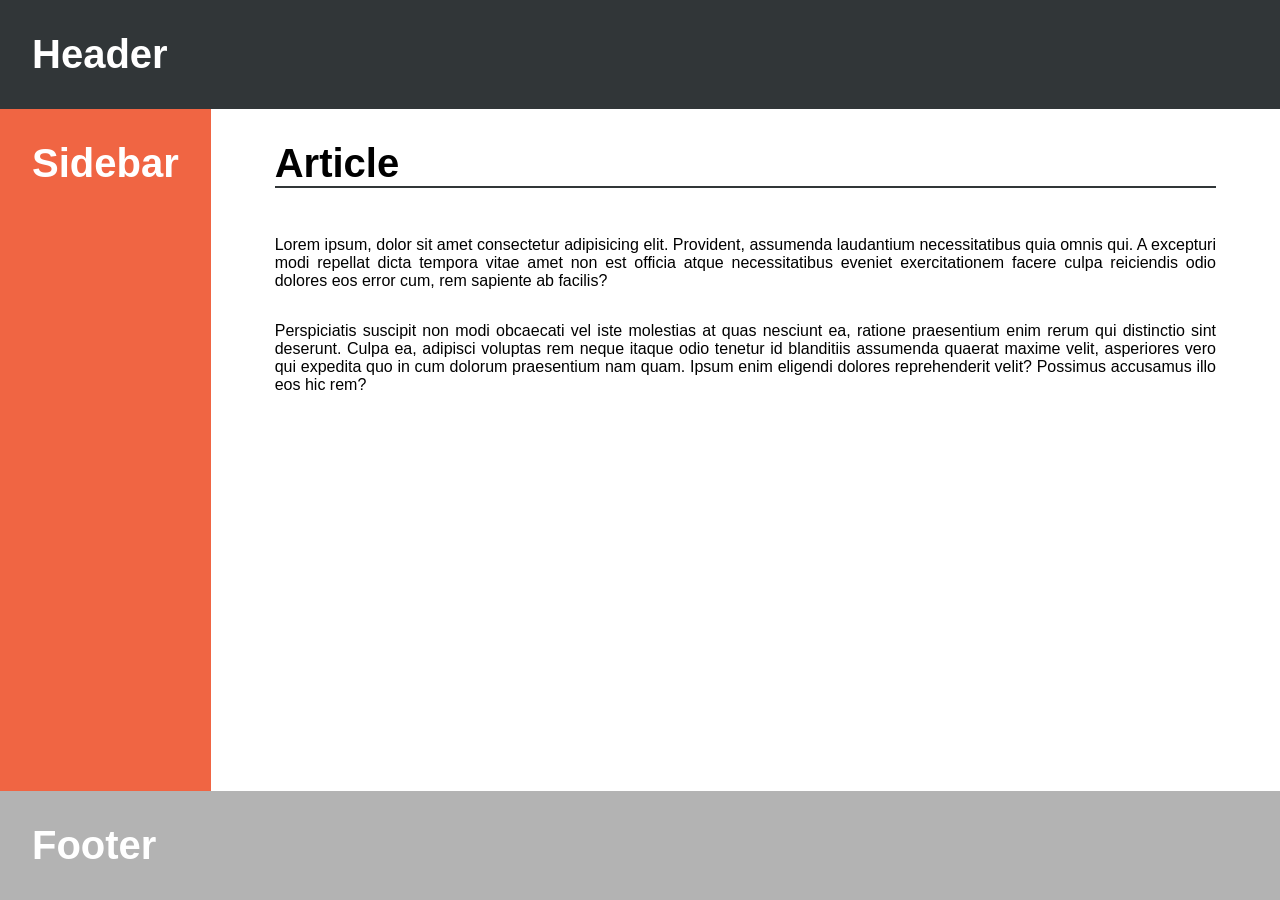
<file: morning_ex/index.html>
<!DOCTYPE html>
<html lang="en">

<head>
    <meta charset="UTF-8">
    <meta name="viewport" content="width=device-width, initial-scale=1.0">
    <title>Day 6 workout</title>

    <link rel="stylesheet" href="style.css">
</head>

<body>

    <header>
        Header
    </header>

    <main>

        <nav>
            Sidebar
        </nav>

        <article>

            <h1>Article</h1>

            <p>Lorem ipsum, dolor sit amet consectetur adipisicing elit. Provident, assumenda laudantium necessitatibus
                quia omnis qui. A excepturi modi repellat dicta tempora vitae amet non est officia atque necessitatibus
                eveniet exercitationem facere culpa reiciendis odio dolores eos error cum, rem sapiente ab facilis? </p>

            <p>Perspiciatis suscipit non modi obcaecati vel iste molestias at quas nesciunt ea, ratione praesentium enim
                rerum qui distinctio sint deserunt. Culpa ea, adipisci voluptas rem neque itaque odio tenetur id
                blanditiis assumenda quaerat maxime velit, asperiores vero qui expedita quo in cum dolorum praesentium
                nam quam. Ipsum enim eligendi dolores reprehenderit velit? Possimus accusamus illo eos hic rem?</p>

        </article>

    </main>

    <footer>
        Footer
    </footer>

</body>

</html>
</file>
<file: morning_ex/style.css>
html {
    box-sizing: border-box;
    height: 100%;
}

*,
*:before,
*:after {
    box-sizing: inherit;
}

body {
    margin: 0;
    min-height: 100vh;
    width: 100%;
    display: flex;
    flex-direction: column;
    color: white;
    font-size: 2.5rem;
    font-family: 'Open Sans', sans-serif;
    font-weight: 700;
}

main {
    display: flex;
    flex-grow: 1;
    width: 100%;

}

header {
    width: 100%;
    /* height: 20vh; */
    background-color: #313638;
    padding: 2rem;

}



nav {
    /* display: flex; */
    /* flex-grow: 1; */
    /* width: 25%; */
    /* height: 65vh; */
    background-color: #f06543;
    padding: 2rem;
}

article {
    /* width: 75%; */
    /* display: flex;
    flex-direction: column; */
    /* flex-grow: 3; */
    background-color: white;
    color: black;
    font-size: 1rem;
    padding: 2rem 4rem;
}

h1 {
    font-size: 2.5rem;
    margin: 0 0 2rem 0;
    border-bottom: 2px solid #313638;
}

p {
    text-align: justify;
    font-weight: 300;
    padding: 1rem 0;
    margin: 0;
}



footer {
    width: 100%;
    /* height: 15vh; */
    background-color: #b3b3b3;
    padding: 2rem;
}
</file>
